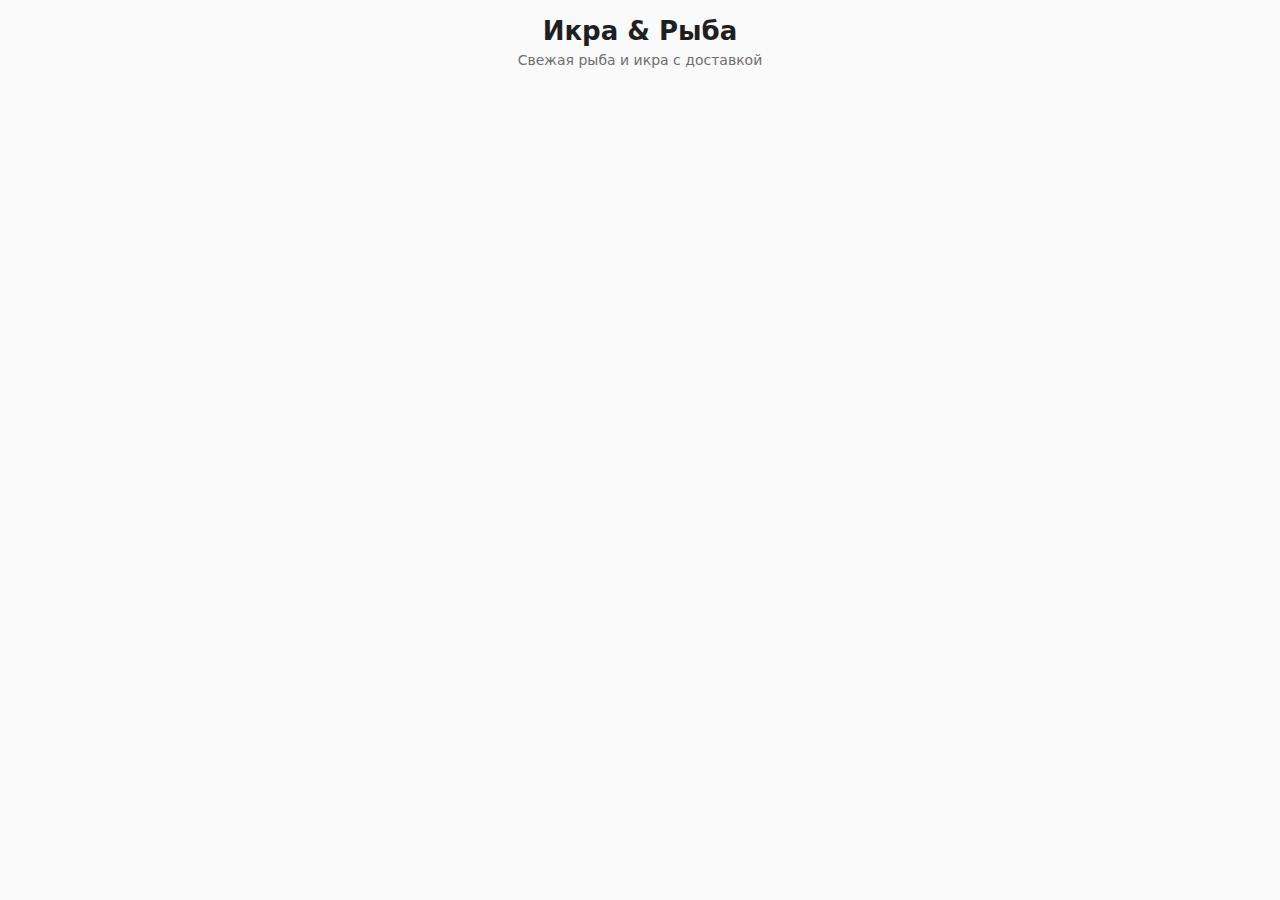
<file: index.html>
<!DOCTYPE html>
<html lang="ru">
<head>
  <meta charset="UTF-8">
  <title>Икра & Рыба</title>

  <!-- ВАЖНО для Telegram -->
  <meta name="viewport" content="width=device-width, initial-scale=1, maximum-scale=1, user-scalable=no">

  <link rel="stylesheet" href="style.css">
</head>
<body>

<header class="header">
  <h1>Икра & Рыба</h1>
  <div class="subtitle">Свежая рыба и икра с доставкой</div>
</header>

<main>
  <!-- Каталог -->
  <section id="catalog" class="catalog"></section>
</main>

<script src="./script.js?v=3"></script>
</body>
</html>
</file>
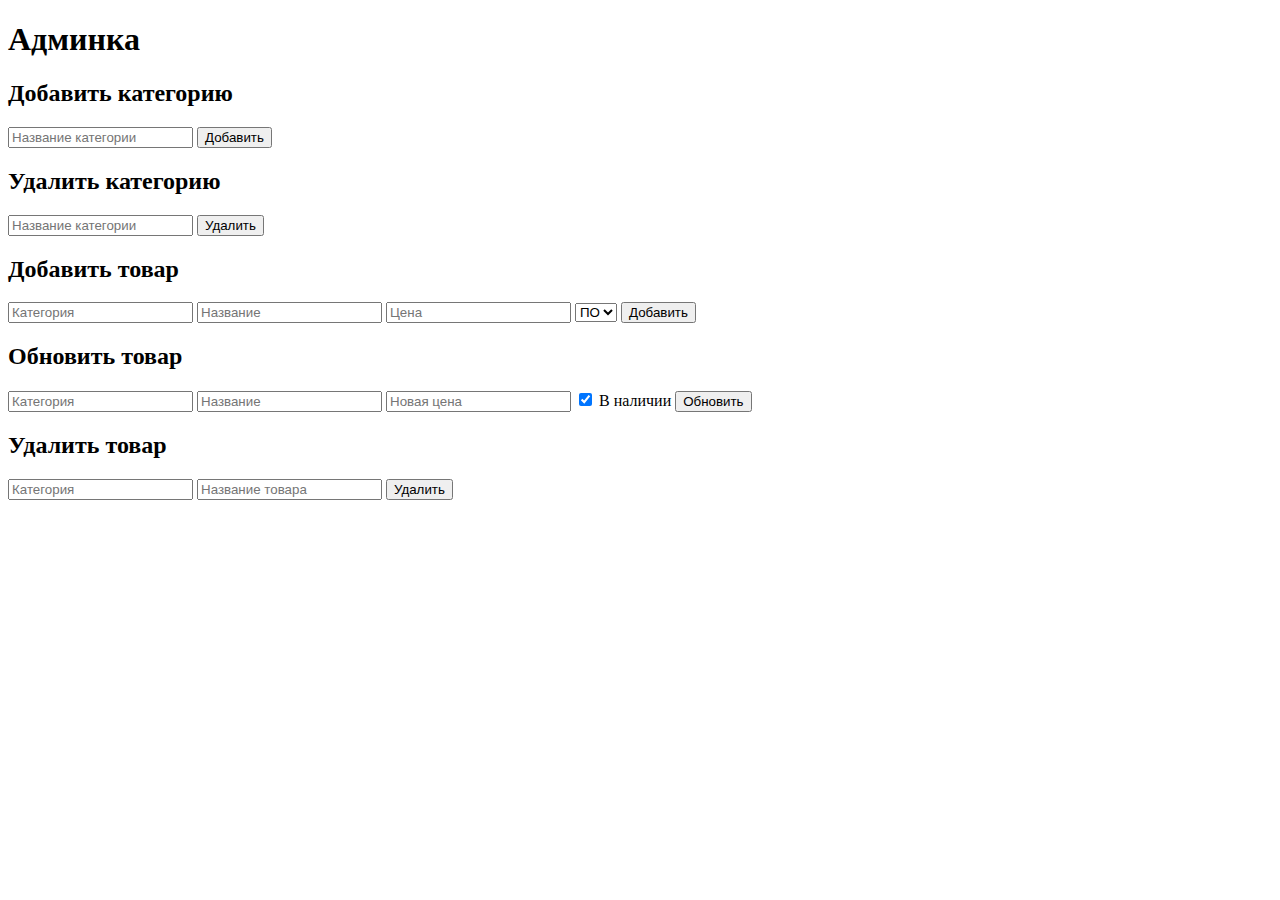
<file: admin.html>
<!DOCTYPE html>
<html lang="ru">
<head>
  <meta charset="UTF-8">
  <title>Админка</title>
</head>
<body>

<h1>Админка</h1>

<h2>Добавить категорию</h2>
<input id="newCategory" placeholder="Название категории">
<button onclick="addCategory()">Добавить</button>

<h2>Удалить категорию</h2>
<input id="delCategory" placeholder="Название категории">
<button onclick="deleteCategory()">Удалить</button>

<h2>Добавить товар</h2>
<input id="itemCategory" placeholder="Категория">
<input id="itemName" placeholder="Название">
<input id="itemPrice" type="number" placeholder="Цена">
<select id="itemSource">
  <option value="ПО">ПО</option>
  <option value="ПР">ПР</option>
</select>
<button onclick="addProduct()">Добавить</button>

<h2>Обновить товар</h2>
<input id="updCategory" placeholder="Категория">
<input id="updName" placeholder="Название">
<input id="updPrice" type="number" placeholder="Новая цена">
<label>
  <input type="checkbox" id="updAvailable" checked>
  В наличии
</label>
<button onclick="updateProduct()">Обновить</button>

<h2>Удалить товар</h2>
<input id="delProdCategory" placeholder="Категория">
<input id="delProdName" placeholder="Название товара">
<button onclick="deleteProduct()">Удалить</button>

<pre id="result"></pre>

<script>
const API = "http://127.0.0.1:8000";

function show(data) {
  document.getElementById("result").textContent =
    JSON.stringify(data, null, 2);
}

function addCategory() {
  fetch(API + "/admin/category", {
    method: "POST",
    headers: { "Content-Type": "application/json" },
    body: JSON.stringify({
      name: document.getElementById("newCategory").value
    })
  })
  .then(r => r.json())
  .then(show);
}

function deleteCategory() {
  const name = document.getElementById("delCategory").value;
  fetch(API + "/admin/category/" + encodeURIComponent(name), {
    method: "DELETE"
  })
  .then(r => r.json())
  .then(show);
}

function addProduct() {
  fetch(API + "/admin/product", {
    method: "POST",
    headers: { "Content-Type": "application/json" },
    body: JSON.stringify({
      category: document.getElementById("itemCategory").value,
      product: {
        name: document.getElementById("itemName").value,
        price: Number(document.getElementById("itemPrice").value),
        source: document.getElementById("itemSource").value,
        available: true
      }
    })
  })
  .then(r => r.json())
  .then(show);
}

function updateProduct() {
  fetch(API + "/admin/product", {
    method: "PUT",
    headers: { "Content-Type": "application/json" },
    body: JSON.stringify({
      category: document.getElementById("updCategory").value,
      name: document.getElementById("updName").value,
      price: Number(document.getElementById("updPrice").value),
      available: document.getElementById("updAvailable").checked
    })
  })
  .then(r => r.json())
  .then(show);
}

function deleteProduct() {
  const category = document.getElementById("delProdCategory").value;
  const name = document.getElementById("delProdName").value;

  fetch(
    API + "/admin/product?category=" +
    encodeURIComponent(category) +
    "&name=" +
    encodeURIComponent(name),
    { method: "DELETE" }
  )
  .then(r => r.json())
  .then(show);
}
</script>

</body>
</html>
</file>
<file: style.css>
/* ===== RESET ===== */
* {
    margin: 0;
    padding: 0;
    box-sizing: border-box;
}

/* ===== VARIABLES ===== */
:root {
    --red-main: #E53935;
    --red-hover: #D32F2F;
    --red-active: #C62828;

    --bg-light: #FAFAFA;
    --bg-white: #FFFFFF;

    --text-main: #1F1F1F;
    --text-muted: #6F6F6F;
    --text-white: #FFFFFF;

    --border-soft: #E6E6E6;
    --shadow-soft: 0 10px 30px rgba(0, 0, 0, 0.12);
}

/* ===== BODY ===== */
html, body {
    width: 100%;
    overflow-x: hidden;
}

body {
    font-family: 'Inter', system-ui, sans-serif;
    background-color: var(--bg-light);
    color: var(--text-main);
    padding: 16px;
    font-size: 16px;
    -webkit-text-size-adjust: 100%;
}

/* ===== HEADER ===== */
.header {
    text-align: center;
    margin-bottom: 24px;
}

.header h1 {
    font-size: 26px;
    font-weight: 900;
}

.subtitle {
    margin-top: 6px;
    font-size: 14px;
    color: var(--text-muted);
}

/* ===== MAIN ===== */
main {
    max-width: 600px;
    margin: 0 auto;
}

/* ===== BUTTONS ===== */
button {
    width: 100%;
    background: linear-gradient(180deg, #E53935, #D32F2F);
    color: var(--text-white);
    border: none;
    padding: 14px;
    border-radius: 14px;
    font-size: 16px;
    font-weight: 700;
    cursor: pointer;
}

button.secondary {
    background: transparent;
    color: var(--red-main);
    border: 2px solid var(--red-main);
}

/* ===== CATALOG ===== */
.catalog {
    display: flex;
    flex-direction: column;
    gap: 20px;
}

/* ===== CATEGORY ===== */
.category {
    background-color: var(--bg-white);
    border-radius: 20px;
    padding: 18px;
    box-shadow: var(--shadow-soft);
}

.category-title {
    display: flex;
    align-items: center;
    gap: 10px;
    margin-bottom: 14px;
}

.category-icon {
    font-size: 22px;
}

/* ===== PRODUCT ===== */
.product {
    display: flex;
    justify-content: space-between;
    align-items: center;
    padding: 14px 0;
    border-bottom: 1px solid var(--border-soft);
}

.product:last-child {
    border-bottom: none;
}

.product-info {
    display: flex;
    flex-direction: column;
    gap: 4px;
}

.product-name {
    font-size: 16px;
    font-weight: 700;
}

.product-price {
    font-size: 15px;
    font-weight: 800;
    color: var(--red-main);
}

/* ===== CART BUTTON ===== */
.cart-button {
    position: fixed;
    bottom: 16px;
    left: 50%;
    transform: translateX(-50%);
    width: calc(100% - 32px);
    max-width: 520px;
    border-radius: 16px;
    padding: 16px;
    font-weight: 800;
    box-shadow: 0 12px 30px rgba(229, 57, 53, 0.45);
    z-index: 100;
}

/* ===== CART ===== */
.cart-modal {
    position: fixed;
    inset: 0;
    background: rgba(0,0,0,0.45);
    display: none;
    justify-content: center;
    align-items: flex-end;
    z-index: 200;
}

.cart-modal.active {
    display: flex;
}

.cart {
    background: #fff;
    width: 100%;
    max-width: 520px;
    border-radius: 26px 26px 0 0;
    padding: 22px;
}

/* ===== CART ITEMS ===== */
.cart-item {
    display: flex;
    justify-content: space-between;
    align-items: center;
    padding: 10px 0;
}

/* ===== TOTAL ===== */
.cart-total {
    margin-top: 16px;
    font-size: 18px;
    font-weight: 900;
}

/* ===== ORDER ===== */
.order {
    margin-top: 26px;
    background: var(--bg-white);
    padding: 18px;
    border-radius: 20px;
    box-shadow: var(--shadow-soft);
}

.order h2 {
    font-size: 18px;
    margin-bottom: 14px;
}

input {
    width: 100%;
    padding: 14px;
    border-radius: 14px;
    border: 1px solid var(--border-soft);
    font-size: 16px;
    margin-bottom: 12px;
}

/* ===== ORDER FORM IN CART ===== */
.order-form {
    margin: 16px 0;
    display: flex;
    flex-direction: column;
    gap: 10px;
}

.order-form input {
    padding: 14px;
    border-radius: 14px;
    border: 1px solid var(--border-soft);
    font-size: 16px;
}
</file>
